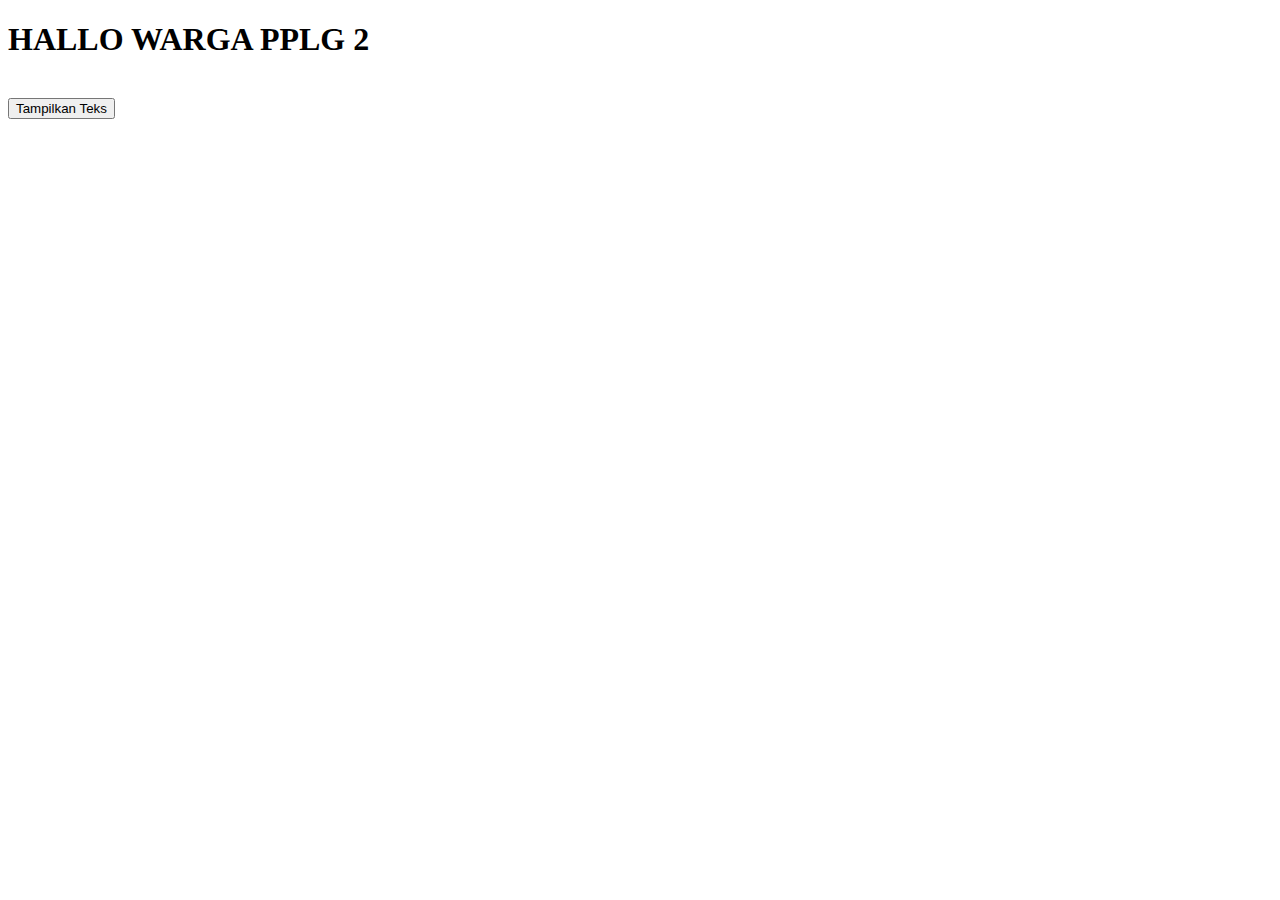
<file: StrukturKelas/jadwal.html>
<!DOCTYPE html>
<html lang="en">
<head>
    <meta charset="UTF-8">
    <meta name="viewport" content="width=device-width, initial-scale=1.0">
    <title>jadwal</title>
    <style>
        #text {
    opacity: 0; /* Mulai dengan teks tidak terlihat */
    transition: opacity 1s ease; /* Efek transisi untuk opacity */
}

#text.visible {
    opacity: 1; /* Teks menjadi terlihat */
}
    </style>
</head>
<body>
     <h1>HALLO WARGA PPLG 2</h1>
     <div id="text" class="hidden">Teks yang akan muncul</div>
<button id="showTextBtn">Tampilkan Teks</button>
</body>
</html>
<script>
    document.getElementById('showTextBtn').addEventListener('click', function() {
    const textElement = document.getElementById('text');
    textElement.classList.add('visible'); // Tambahkan kelas untuk memunculkan teks
});
</script>
</file>
